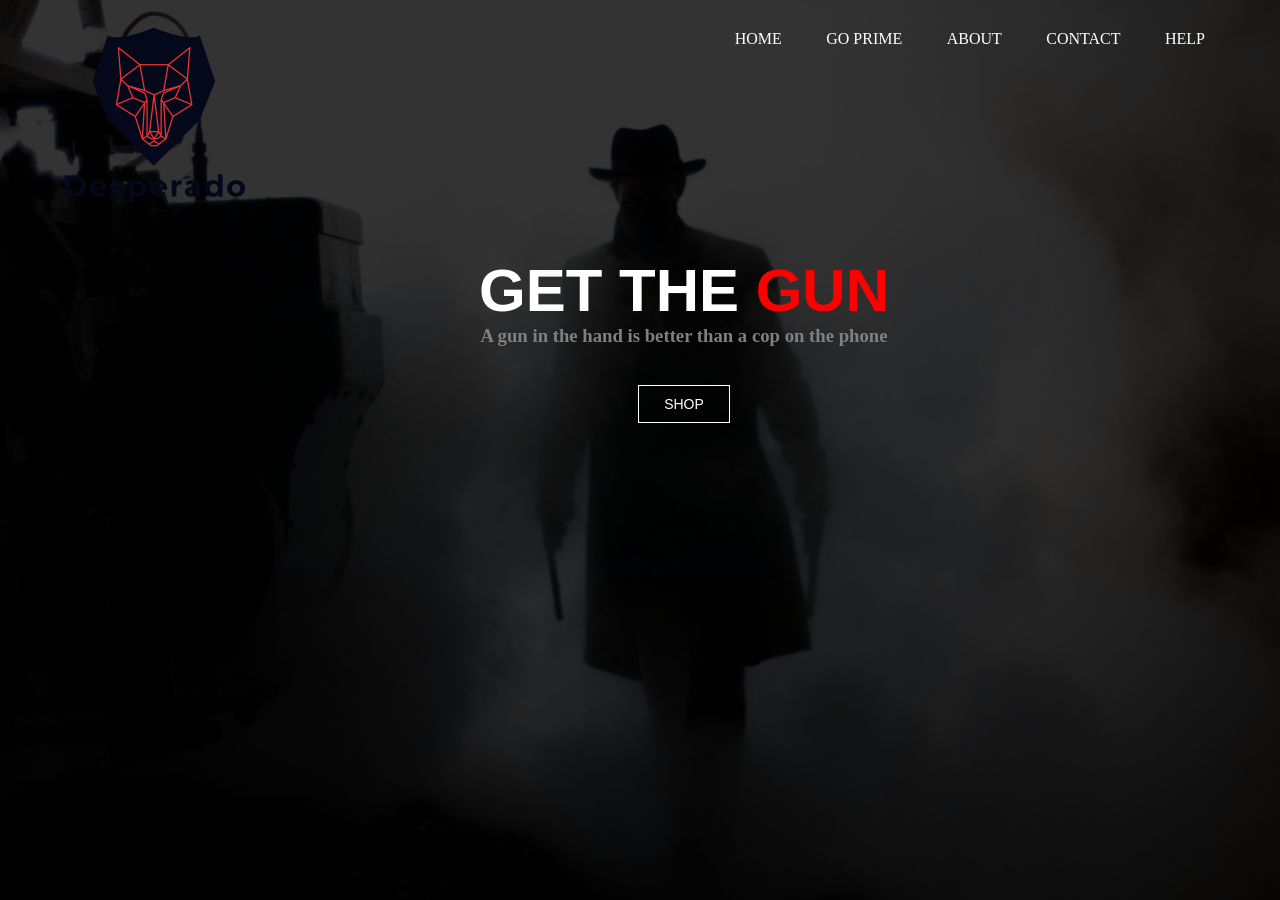
<file: index.html>
<html>
<head>
    <title>Homepage</title>
    <link rel="stylesheet" href="style.css">    
</head>
<body>
    <header>
    <div class="header">
        <div class="logo">
            <img src="logoo.png" alt="">
        </div>
<ul class="inner">
<li><a href="#">Home</a></li>
<li><a href="login.html">Go Prime</a></li>
<li><a href="About.html">About</a></li>
<li><a href="contact.html">Contact</a></li>
<li><a href="https://www.instagram.com/i_a_m_g_a_u_r_a_v/?hl=en">Help</a></li>
</ul>
</div>
<div class="welcome">
        <h1>
Get the <span>Gun</span></h1>
    <font face="Segoe Print" color="grey"><h3>A gun in the hand is better than a cop on the phone</h3></font><br>
<a href="shop.html">Shop</a>
    </div>
</header>
</body>
</html>
</file>
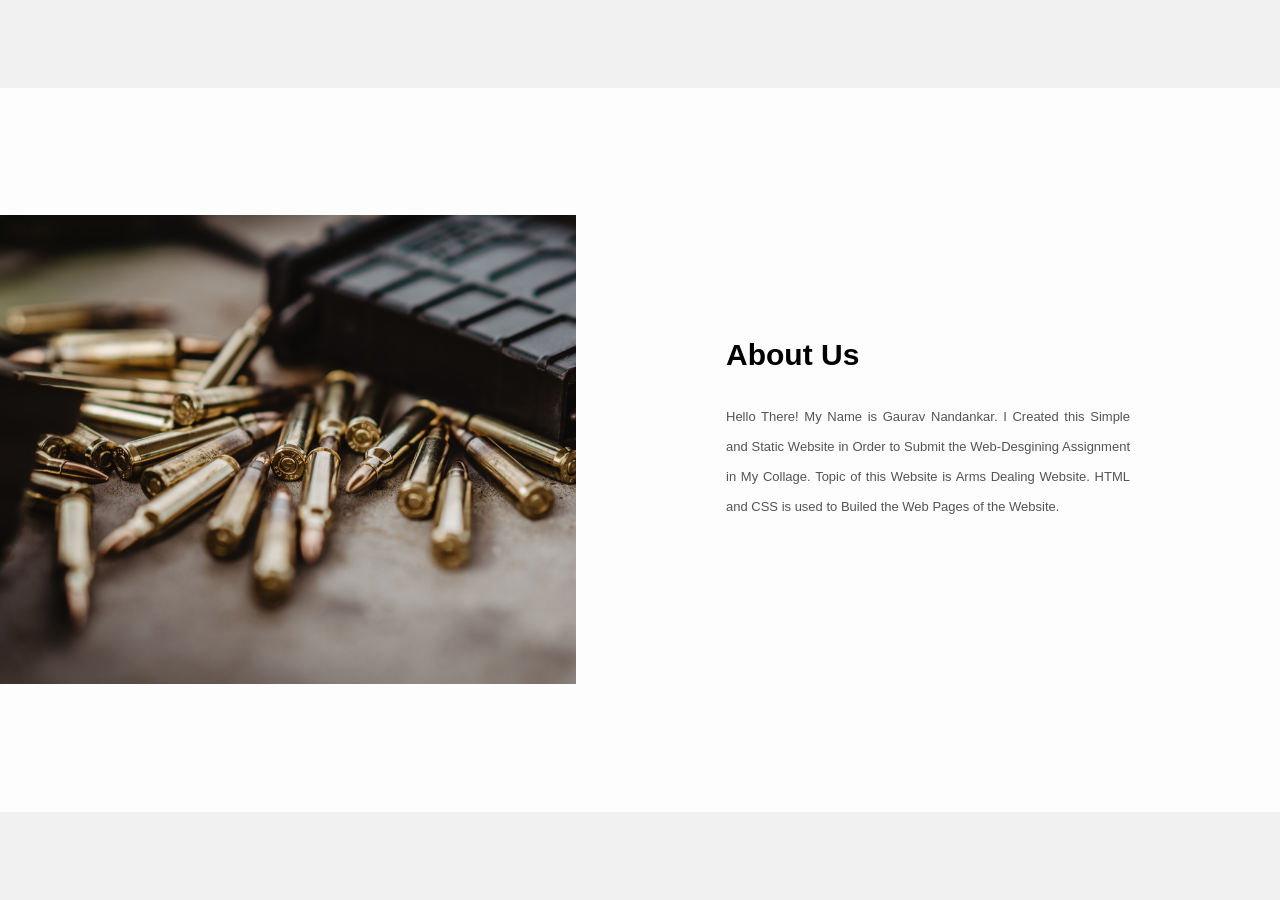
<file: About.html>
<html>
<head>
    <title> About Us </title>
    <link rel="stylesheet" href="aboutstyle.css">
</head>
<body>
    <div class="about-section">
        <div class="inner-container">
            <h1>About Us</h1>
            <p class="text">
                Hello There! My Name is Gaurav Nandankar. I Created this Simple and Static Website in Order to Submit the Web-Desgining Assignment in My Collage. Topic of this Website is Arms Dealing Website. HTML and CSS is used to Builed the Web Pages of the Website.
            </p>
        </div>
    </div>
</body>
</html>
</file>
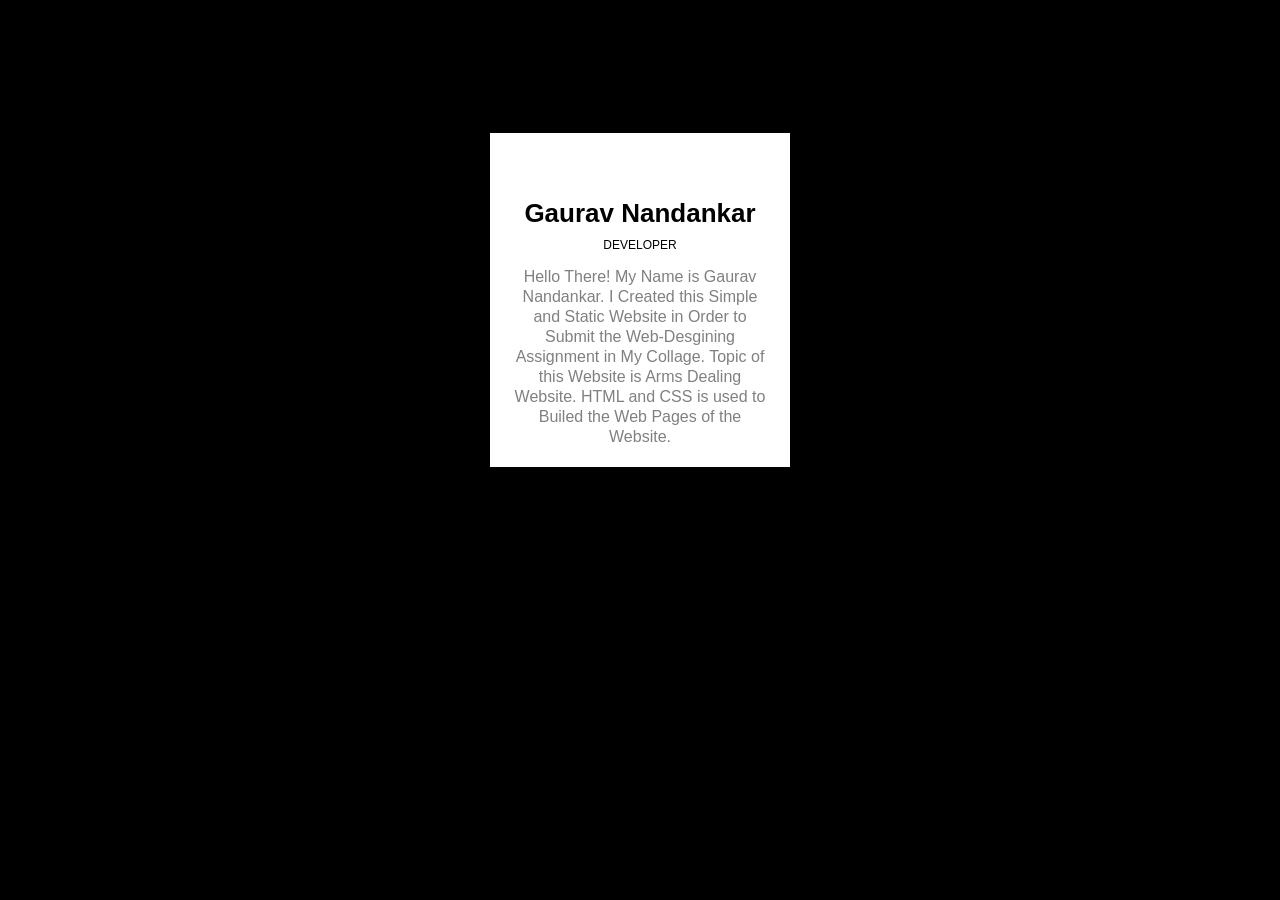
<file: contact.html>
<html>
<head>
	<title>Contact Us</title>
	<link rel="stylesheet" href="contactstyle.css">
</head>
<body>

<div class="wrapper">
  <div class="team">
    <div class="team_member">
      <h3>Gaurav Nandankar</h3>
      <p class="role">Developer</p>
      <p>Hello There! My Name is Gaurav Nandankar. I Created this Simple and Static Website in Order to Submit the Web-Desgining Assignment in My Collage. Topic of this Website is Arms Dealing Website. HTML and CSS is used to Builed the Web Pages of the Website.</p>
    </div>
    </div>
    </div>
</body>
</html>
</file>
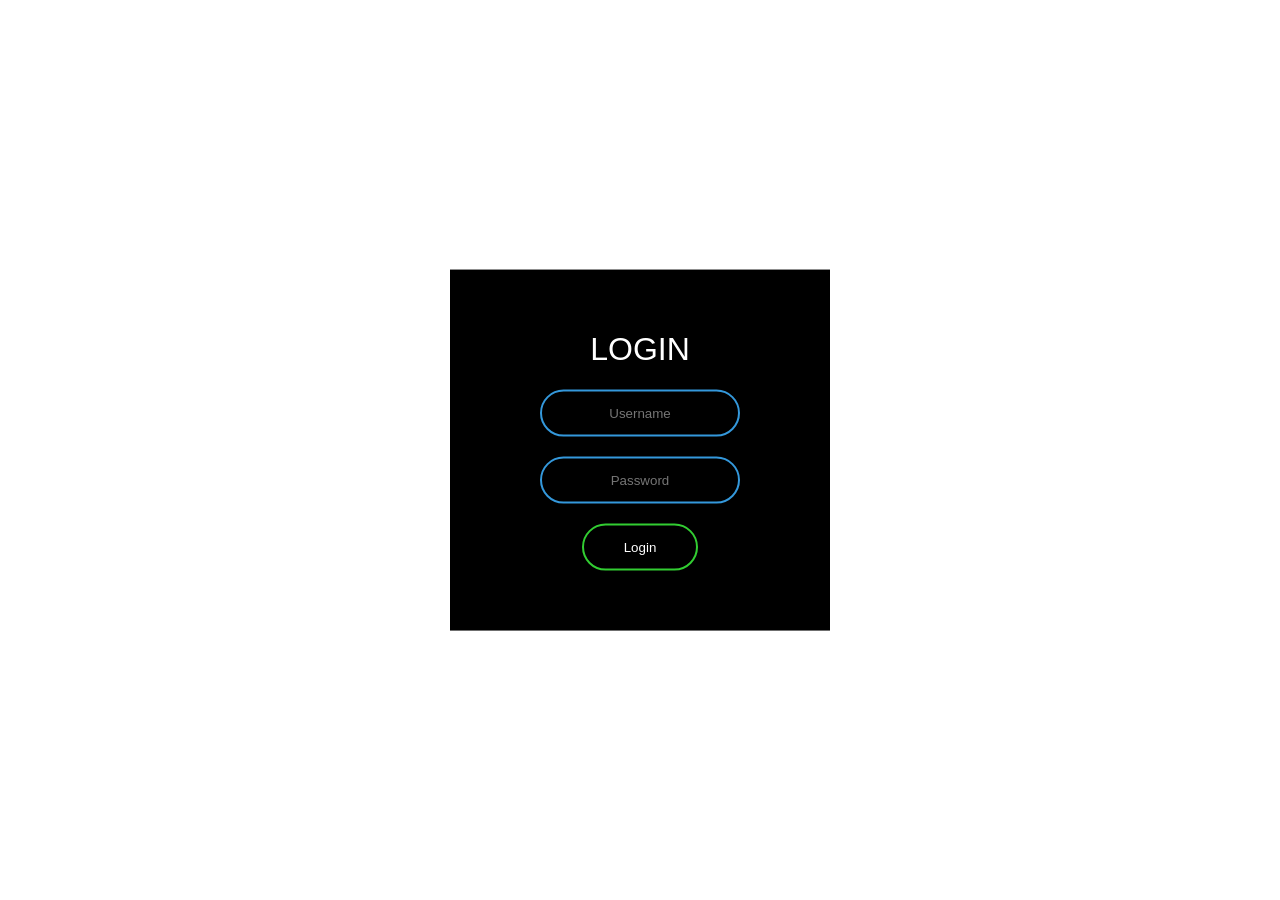
<file: login.html>
<html>
  <head>
    <title>َLogin Page</title>
    <link rel="stylesheet" href="loginstyle.css">
  </head>
  <body>

<form class="box" method="post">
  <h1>Login</h1>
  <input type="text" name="" placeholder="Username">
  <input type="password" name="" placeholder="Password">
  <input type="submit" name="" value="Login">
</form>


  </body>
</html>
</file>
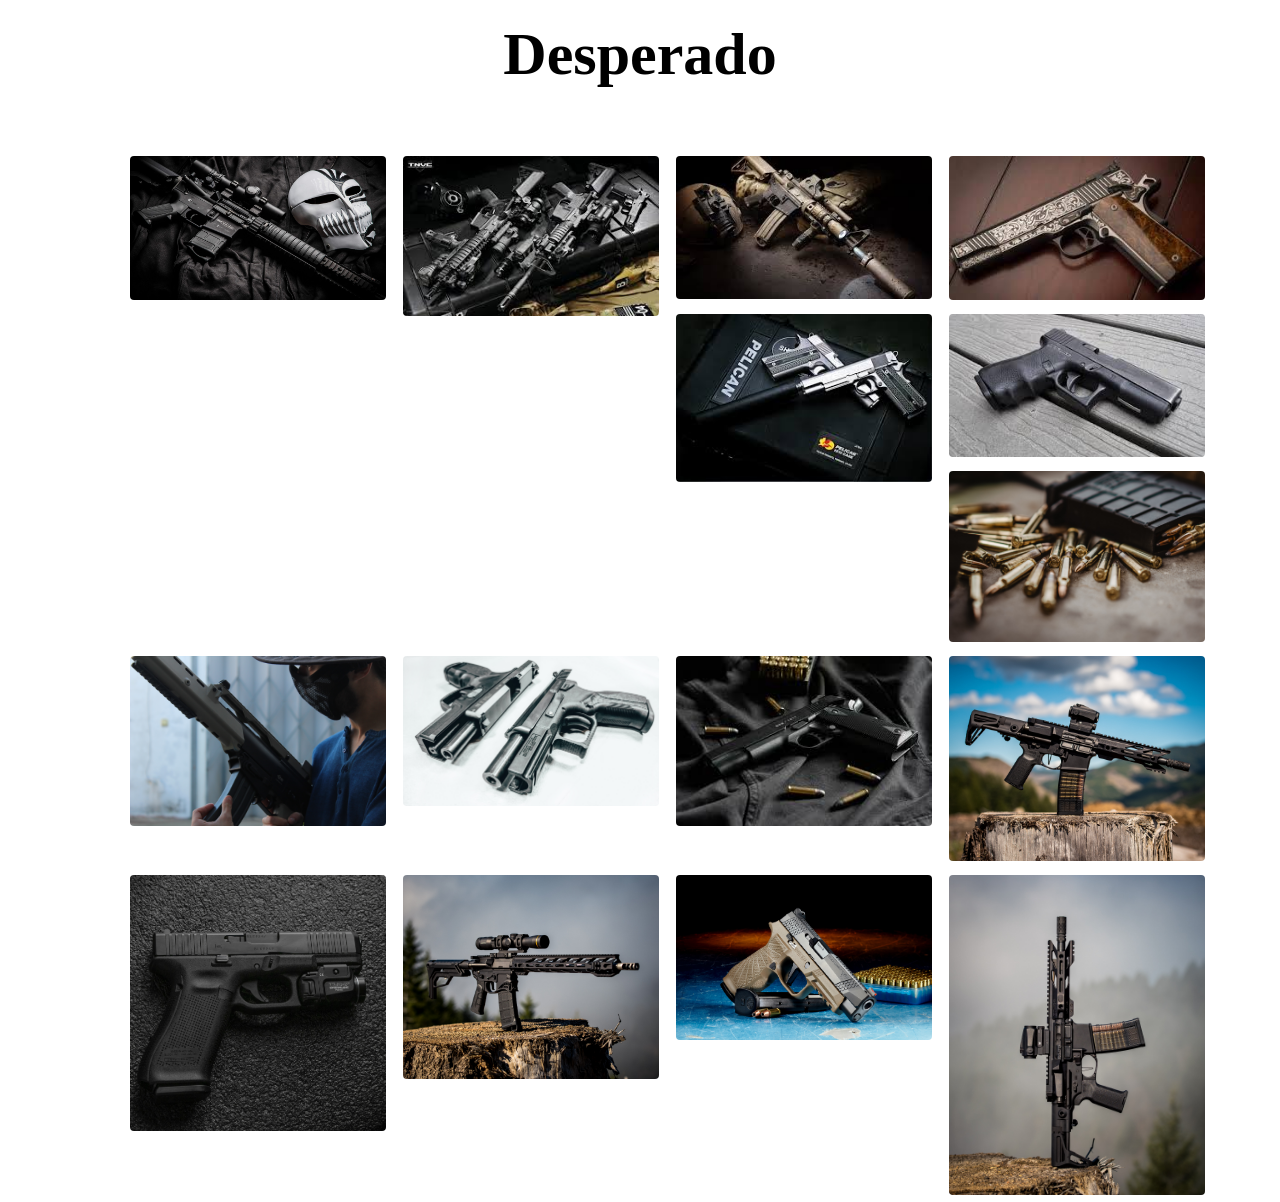
<file: shop.html>
<html>
<head>
 <title>Shopping</title>

<link href="shopstyle.css" rel="stylesheet">

<style type="text/css">
 
 *{
   margin: 0px;
}
    
h1{
 text-align: center;
}

header{

font-family: 'Dokdo', cursive;
font-size: 30px;
padding: 20px;
}
main{
      margin-left: 120px;
        width: 100%;
        margin-top: 40px;
}
.box{
 width: 20%;
 float: left;
 padding: 7px;
 padding-left: 10px;  
 display: block;

}

img{
 width: 100%;
    border-radius: 4px;

}

img:hover{
  transform: scale(1.3,1.3);
  transition: .3s transform;

}


</style>

</head>
<body>
<header>
 <font face="san-sarif">
 <h1>
Desperado
</h1>
</font>

</header>

<main>
<div class="box">
<img src="man.jpg"></div>
<div class="box">
<img src="man1.jpg"></div>
<div class="box">
<img src="man2.jpg"></div>
<div class="box">
<img src="man3.jpg"></div>
<div class="box">
<img src="man4.jpg"></div>
<div class="box">
<img src="oye1.jpg"></div>
<div class="box">
<img src="ammo.jpg"></div>
<div class="box">
<img src="gerson-martins-_66za0ugOjw-unsplash.jpg"></div>
<div class="box">
<img src="gun6.jpg"></div>
<div class="box">
<img src="d.jpg"></div>
<div class="box">
<img src="gun5.jpg"></div>
<div class="box">
<img src="gun4.jpg"></div>
<div class="box">
<img src="gun3.jpg"></div>
<div class="box">
<img src="gun2.jpg"></div>
<div class="box">
<img src="gun1.jpg"></div>
</main>



</body>
</html>
</file>
<file: style.css>
* {
	margin: 0;
	padding: 0;
}
body {
	font-family: 'Poppins', sans-serif;
}
.header {
	width: 1170px;
	margin: auto;
}
header {
	background: linear-gradient(rgba(0, 0, 0, 0.8), rgba(0, 0, 0, 0.8)), url(bg.jpg);
	height: 100vh;
	-webkit-background-size: cover;
	background-size: cover;
	background-position: center;
	position: relative;
}
.side-bar
{
    width: 70px;
    height: 100vh;
    background: linear-gradient(#00545d,#000729);
    position: absolute;
    right: 0;
    top: 0;
}
.inner {
	float: right;
	list-style: none;
	margin-top: 30px;
}
.inner li {
	display: inline-block;
}
.inner li a {
	color: #fff;
	text-decoration: none;
	padding: 5px 20px;
	font-family: poppins;
	font-size: 16px;
	text-transform: uppercase;
}
.social
{
    width: 50px;
    text-align: center;
    position: absolute;
    top: 50%;
    transform: translate(-40%);
}
.social img
{
    width: 25px;
    margin: 5px auto;
    cursor: auto;
}
.menu
{
    display: block;
    width: 25px;
    margin: 40px auto 0;
    cursor: pointer;
}
.inner li a:hover {
	background: #fff;
	color: #333;
}
.logo {
	float: left;
}
.logo img {
	width: 100%;
	padding: 15px 0;
}
.welcome {
	position: absolute;
	width: 600px;
	height: 300px;
	margin: 20% 30%;
	text-align: center;
}
.welcome h1 {
	text-align: center;
	color: white;
	text-transform: uppercase;
	font-size: 60px;
}
.welcome h1 span {
	color: red;
}
.welcome a {
	border: 1px solid #fff;
	padding: 10px 25px;
	text-decoration: none;
	text-transform: uppercase;
	font-size: 14px;
	margin-top: 20px;
	display: inline-block;
	color: #fff;
}
.welcome a:hover {
	background: #fff;
	color: #333;
}

@media (max-width:600px) {
	.header {
		width: 100%;
	}
	.logo {
		float: none;
		width: 50%;
		text-align: center;
		margin: auto;
	}
	img {
		width: ;
	}
	.inner {
		float: none;
		margin-top: 0;
	}
	.inner li a {
		padding: 5px;
		font-size: 11px;
	}
	.inner{
		text-align: center;
	}
	.welcome {
		width: 100%;
		height: auto;
		margin: 30% 0;
	}
	.welcome h1 {
		font-size: 30px;
	}
}
</file>
<file: aboutstyle.css>
*{
    margin: 0;
    padding: 0;
    font-family: "Open Sans",sans-serif;
    box-sizing: border-box;
}

body{
    min-height: 100vh;
    display: flex;
    align-items: center;
    justify-content: center;
    background-color: #f1f1f1;
}

.about-section{
    background: url(ammo.jpg) no-repeat left;
    background-size: 55%;
    background-color: #fdfdfd;
    overflow: hidden;
    padding: 100px 0;
}

.inner-container{
    width: 55%;
    float: right;
    background-color: #fdfdfd;
    padding: 150px;
}

.inner-container h1{
    margin-bottom: 30px;
    font-size: 30px;
    font-weight: 900;
}

.text{
    font-size: 13px;
    color: #545454;
    line-height: 30px;
    text-align: justify;
    margin-bottom: 40px;
}
</file>
<file: contactstyle.css>
*{
  margin: 0;
  padding: 0;
  box-sizing: border-box;
}

body{
  background: black;
  font-family: 'Josefin Sans', sans-serif;
}

.wrapper{
  margin-top: 10%;
}

.team{
  display: flex;
  justify-content: center;
  width: auto;
  text-align: center;
  flex-wrap: wrap;
}

.team .team_member{
  background: white;
  margin: 5px;
  margin-bottom: 50px;
  width: 300px;
  padding: 20px;
  line-height: 20px;
  color: gray;  
  position: relative;
}

.team .team_member h3{
  color: black;
  font-size: 26px;
  margin-top: 50px;
}

.team .team_member p.role{
  color: black;
  margin: 12px 0;
  font-size: 12px;
  text-transform: uppercase;
}
</file>
<file: loginstyle.css>
body{
  margin: 0;
  padding: 0;
  font-family: sans-serif;
}
.box{
  width: 300px;
  padding: 40px;
  position: absolute;
  top: 50%;
  left: 50%;
  transform: translate(-50%,-50%);
  background: black;
  text-align: center;
}
.box h1{
  color: white;
  text-transform: uppercase;
  font-weight: 500;
}
.box input[type = "text"],.box input[type = "password"]{
  border:0;
  background: none;
  display: block;
  margin: 20px auto;
  text-align: center;
  border: 2px solid #3498db;
  padding: 14px 10px;
  width: 200px;
  outline: none;
  color: white;
  border-radius: 24px;
  transition: 0.25s;
}
.box input[type = "text"]:focus,.box input[type = "password"]:focus{
  width: 280px;
  border-color: limegreen;
}
.box input[type = "submit"]{
  border:0;
  background: none;
  display: block;
  margin: 20px auto;
  text-align: center;
  border: 2px solid limegreen;
  padding: 14px 40px;
  outline: none;
  color: white;
  border-radius: 24px;
  transition: 0.25s;
  cursor: pointer;
}
.box input[type = "submit"]:hover{
  background: limegreen;
}
</file>
<file: shopstyle.css>
*{
   margin: 0px;
}

h1{
 text-align: center;
}
p{
 font-size: 55px;
}

header{

font-family: 'Dokdo', cursive;
font-size: 30px;
padding: 20px;
}
main{
      margin-left: 120px;
        width: 100%;
        margin-top: 40px;
}
.box{
 width: 20%;
 float: left;
 padding: 7px;
 padding-left: 10px;  
 display: block;

}

img{
 width: 100%;
    border-radius: 4px;

}

img:hover{
  transform: scale(1.3,1.3);
  transition: .3s transform;

}
</file>
